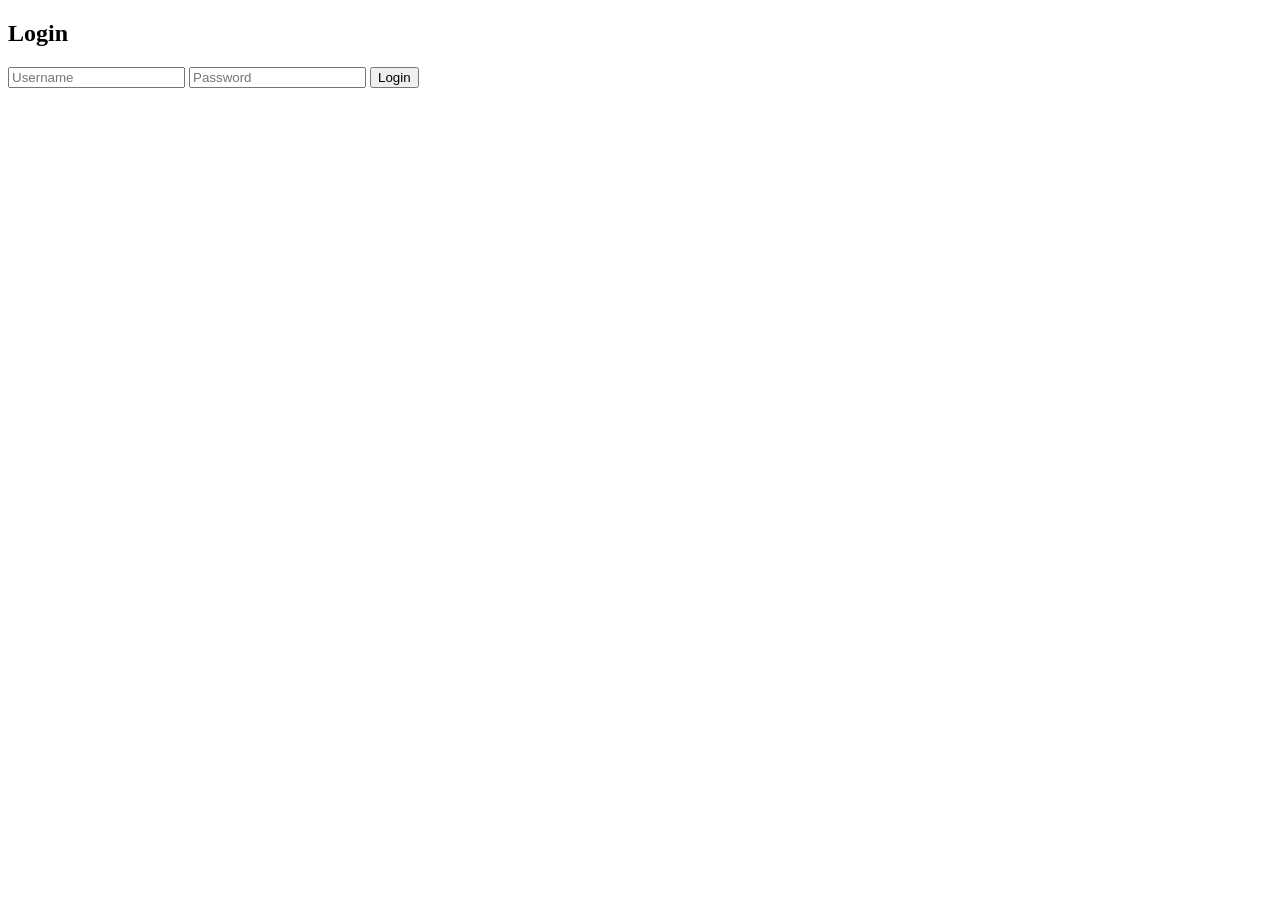
<file: templates/login.html>
<!DOCTYPE html>
<html>
<body>

<h2>Login</h2>

<form method="POST">
<input type="text" name="username" placeholder="Username" required>
<input type="password" name="password" placeholder="Password" required>

<button type="submit">Login</button>
</form>

</body>
</html>
</file>
